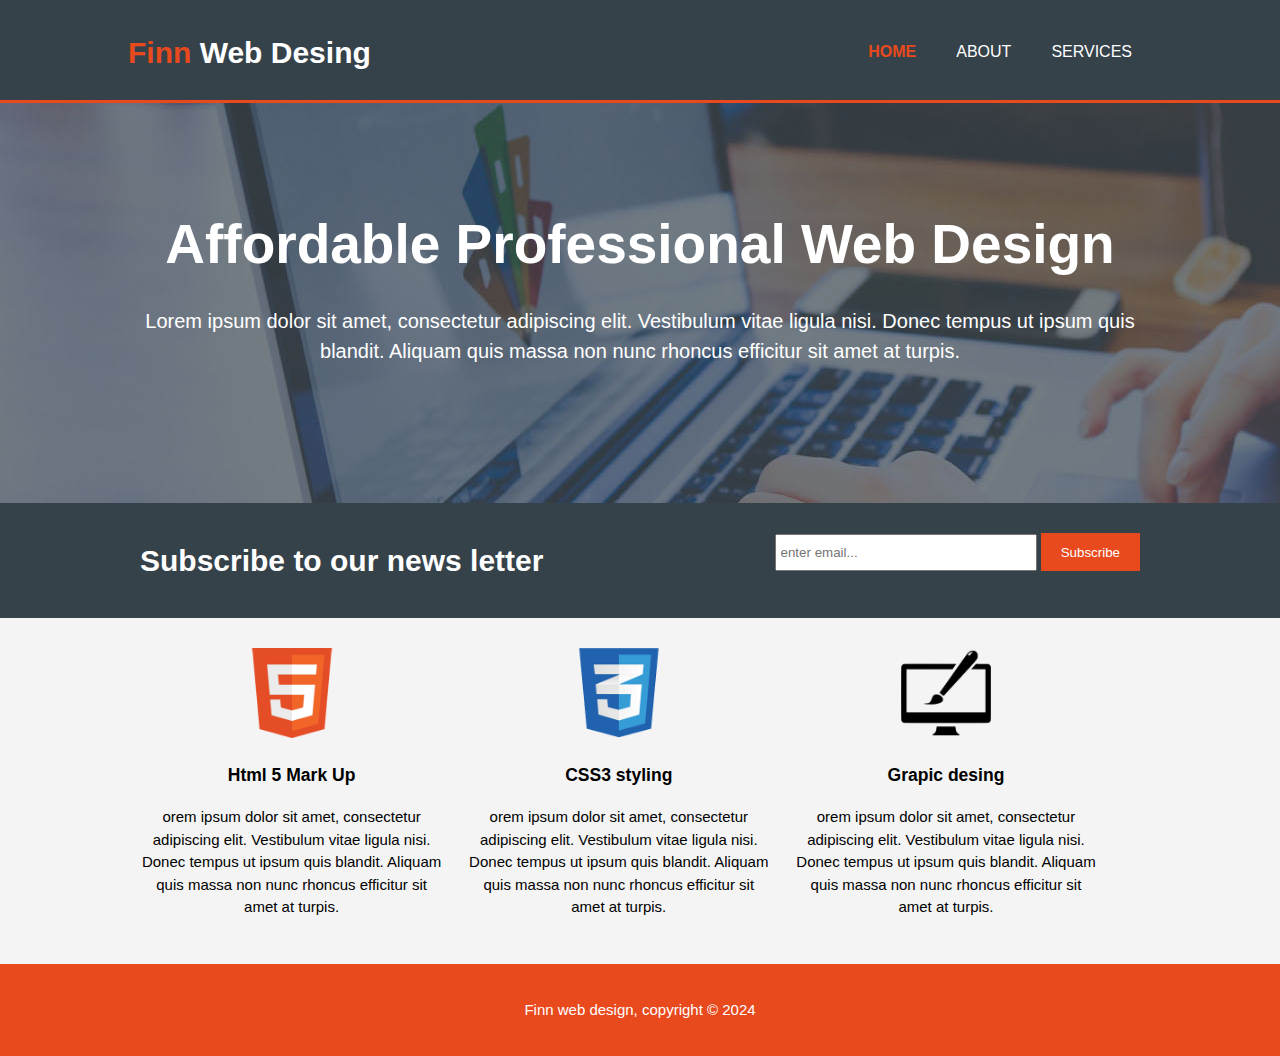
<file: finnweb/index.html>
<!DOCTYPE html>
<html>
  <head>
    <meta charset="utf-8" />
    <meta name="viewport" content="width=device-width" />
    <meta name="description" content="Affordable and professional web Design" />
    <meta
      name="keyword"
      content="Web Design, affordable webdesign, professional web design"
    />
    <meta name="author" content="Brian Finn" />
    <link rel="stylesheet" href="" />
    <title>Finn Web Design | Welcome</title>
    <link rel="icon" href="./images/brush.png" type="x-icon" />
    <link rel="stylesheet" type="text/css" href="./css/style.css" />
  </head>
  <body>
    <header>
      <div class="container">
        <div id="branding">
          <h1><span class="highlight">Finn</span> Web Desing</h1>
        </div>
        <nav>
          <ul>
            <li class="current"><a href="index.html">Home</a></li>
            <li><a href="about.html">About </a></li>
            <li><a href="services.html">Services</a></li>
          </ul>
        </nav>
      </div>
    </header>
    <main>
      <section id="showcase">
        <div class="container">
          <h1>Affordable Professional Web Design</h1>
          <p>
            Lorem ipsum dolor sit amet, consectetur adipiscing elit. Vestibulum
            vitae ligula nisi. Donec tempus ut ipsum quis blandit. Aliquam quis
            massa non nunc rhoncus efficitur sit amet at turpis.
          </p>
        </div>
      </section>
      <section id="newsletter">
        <div class="container">
          <h1>Subscribe to our news letter</h1>
          <form>
            <input type="email" placeholder="enter email..." />
            <button type="submit" class="button_1">Subscribe</button>
          </form>
        </div>
      </section>
      <section id="boxes">
        <div class="container">
          <div class="box">
            <img src="./images/html.png" />
            <h3>Html 5 Mark Up</h3>
            <p>
              orem ipsum dolor sit amet, consectetur adipiscing elit. Vestibulum
              vitae ligula nisi. Donec tempus ut ipsum quis blandit. Aliquam
              quis massa non nunc rhoncus efficitur sit amet at turpis.
            </p>
          </div>
          <div class="box">
            <img src="./images/css.png" />
            <h3>CSS3 styling</h3>
            <p>
              orem ipsum dolor sit amet, consectetur adipiscing elit. Vestibulum
              vitae ligula nisi. Donec tempus ut ipsum quis blandit. Aliquam
              quis massa non nunc rhoncus efficitur sit amet at turpis.
            </p>
          </div>
          <div class="box">
            <img src="./images/brush.png" />
            <h3>Grapic desing</h3>
            <p>
              orem ipsum dolor sit amet, consectetur adipiscing elit. Vestibulum
              vitae ligula nisi. Donec tempus ut ipsum quis blandit. Aliquam
              quis massa non nunc rhoncus efficitur sit amet at turpis.
            </p>
          </div>
        </div>
      </section>
    </main>
    <footer>
      <p>Finn web design, copyright &copy; 2024</p>
    </footer>
  </body>
</html>
</file>
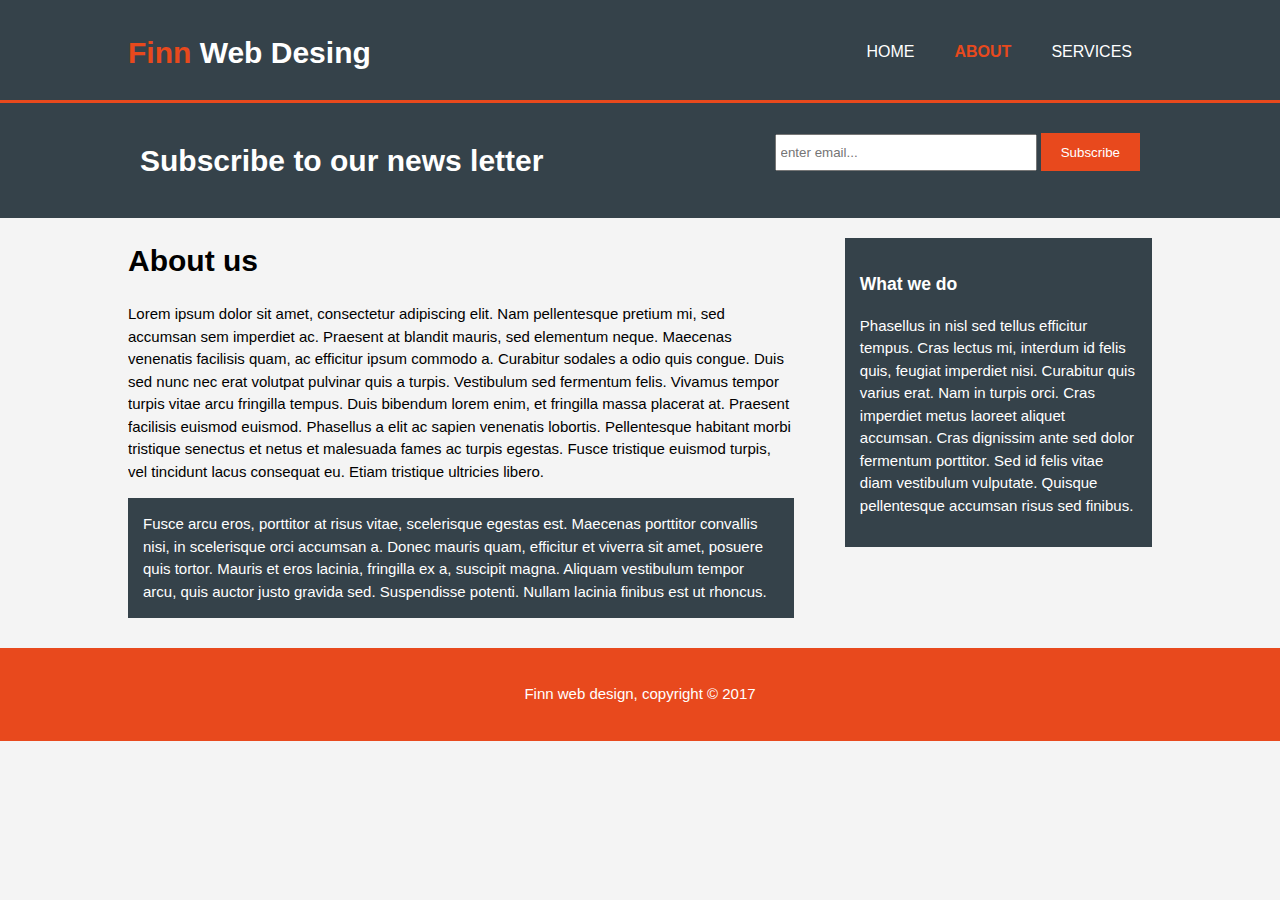
<file: finnweb/about.html>
<!DOCTYPE html>
<html>
  <head>
    <meta charset="utf-8" />
    <meta name="viewport" content="width=device-width" />
    <meta name="description" content="Affordable and professional web Design" />
    <meta
      name="keyword"
      content="Web Design, affordable webdesign, professional web design"
    />
    <meta name="author" content="Brian Finn" />
    <title>Finn Web Design | About</title>
    <link rel="icon" href="./images/brush.png" type="x-icon" />
    <link rel="stylesheet" type="text/css" href="./css/style.css" />
  </head>
  <body>
    <header>
      <div class="container">
        <div id="branding">
          <h1><span class="highlight">Finn</span> Web Desing</h1>
        </div>
        <nav>
          <ul>
            <li><a href="index.html">Home</a></li>
            <li class="current"><a href="about.html">About </a></li>
            <li><a href="services.html">Services</a></li>
          </ul>
        </nav>
      </div>
    </header>
    <main>
      <section id="newsletter">
        <div class="container">
          <h1>Subscribe to our news letter</h1>
          <form>
            <input type="email" placeholder="enter email..." />
            <button type="submit" class="button_1">Subscribe</button>
          </form>
        </div>
      </section>
      <section id="main">
        <div class="container">
          <article id="main-col">
            <h1 class="page-title">About us</h1>
            <p>
              Lorem ipsum dolor sit amet, consectetur adipiscing elit. Nam
              pellentesque pretium mi, sed accumsan sem imperdiet ac. Praesent
              at blandit mauris, sed elementum neque. Maecenas venenatis
              facilisis quam, ac efficitur ipsum commodo a. Curabitur sodales a
              odio quis congue. Duis sed nunc nec erat volutpat pulvinar quis a
              turpis. Vestibulum sed fermentum felis. Vivamus tempor turpis
              vitae arcu fringilla tempus. Duis bibendum lorem enim, et
              fringilla massa placerat at. Praesent facilisis euismod euismod.
              Phasellus a elit ac sapien venenatis lobortis. Pellentesque
              habitant morbi tristique senectus et netus et malesuada fames ac
              turpis egestas. Fusce tristique euismod turpis, vel tincidunt
              lacus consequat eu. Etiam tristique ultricies libero.
            </p>
            <p class="dark">
              Fusce arcu eros, porttitor at risus vitae, scelerisque egestas
              est. Maecenas porttitor convallis nisi, in scelerisque orci
              accumsan a. Donec mauris quam, efficitur et viverra sit amet,
              posuere quis tortor. Mauris et eros lacinia, fringilla ex a,
              suscipit magna. Aliquam vestibulum tempor arcu, quis auctor justo
              gravida sed. Suspendisse potenti. Nullam lacinia finibus est ut
              rhoncus.
            </p>
          </article>
          <aside id="sidebar">
            <div class="dark">
              <h3>What we do</h3>
              <p>
                Phasellus in nisl sed tellus efficitur tempus. Cras lectus mi,
                interdum id felis quis, feugiat imperdiet nisi. Curabitur quis
                varius erat. Nam in turpis orci. Cras imperdiet metus laoreet
                aliquet accumsan. Cras dignissim ante sed dolor fermentum
                porttitor. Sed id felis vitae diam vestibulum vulputate. Quisque
                pellentesque accumsan risus sed finibus.
              </p>
            </div>
          </aside>
        </div>
      </section>
    </main>
    <footer>
      <p>Finn web design, copyright &copy; 2017</p>
    </footer>
  </body>
</html>
</file>
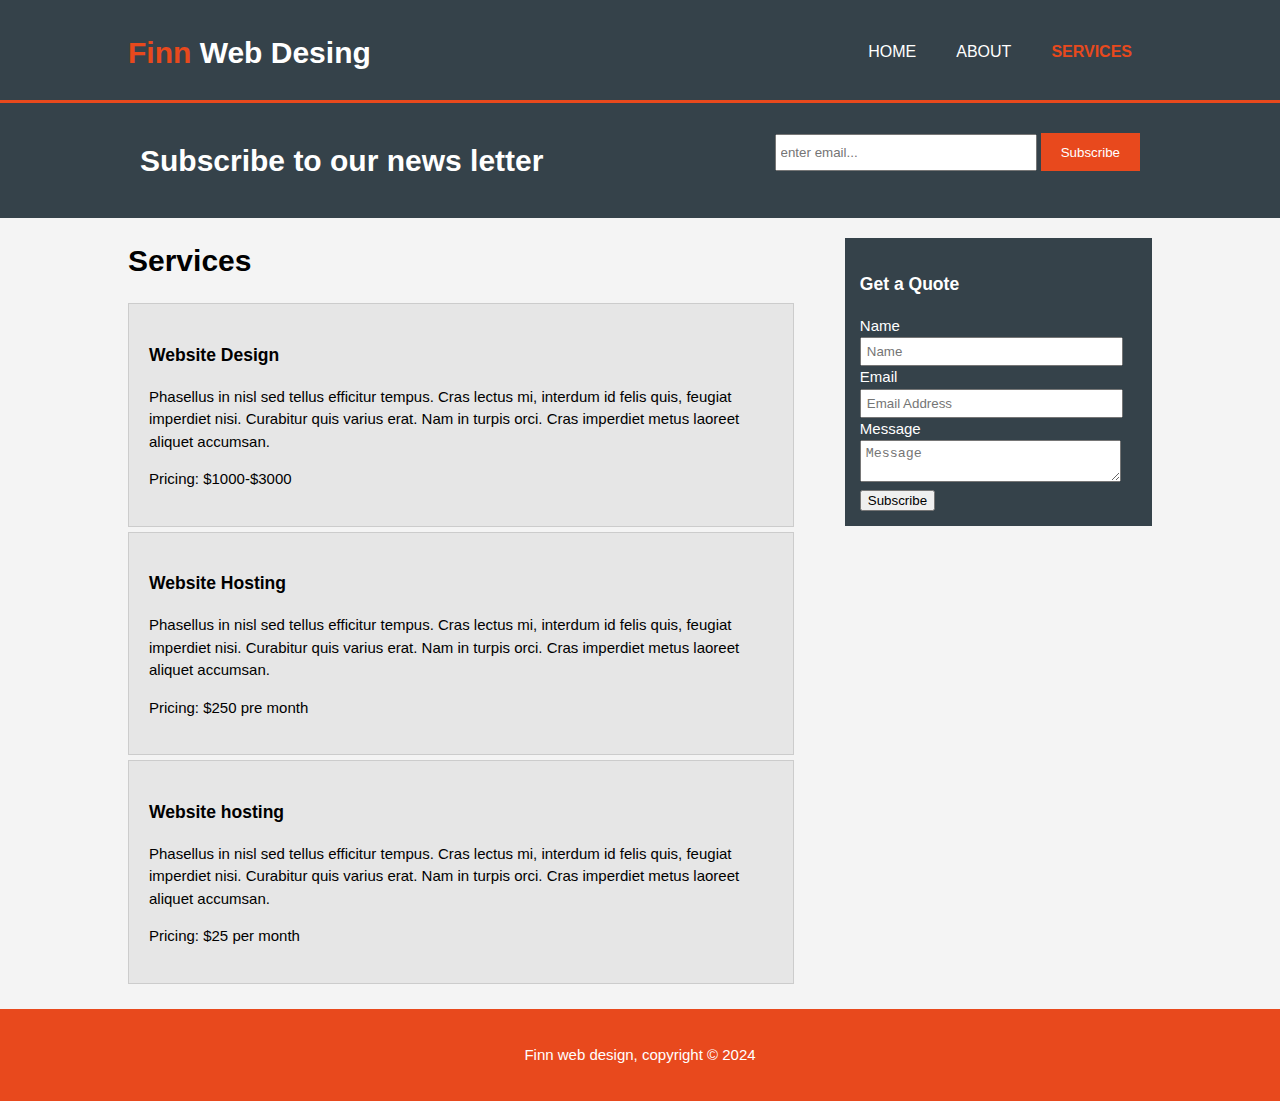
<file: finnweb/services.html>
<!DOCTYPE html>
<html>
  <head>
    <meta charset="utf-8" />
    <meta name="viewport" content="width=device-width" />
    <meta name="description" content="Affordable and professional web Design" />
    <meta
      name="keyword"
      content="Web Design, affordable webdesign, professional web design"
    />
    <meta name="author" content="Brian Finn" />
    <title>Finn Web Design | Services</title>
    <link rel="icon" href="./images/brush.png" type="x-icon" />
    <link rel="stylesheet" type="text/css" href="./css/style.css" />
  </head>
  <main></main>
  <body>
    <header>
      <div class="container">
        <div id="branding">
          <h1><span class="highlight">Finn</span> Web Desing</h1>
        </div>
        <nav>
          <ul>
            <li><a href="index.html">Home</a></li>
            <li><a href="about.html">About </a></li>
            <li class="current"><a href="services.html">Services</a></li>
          </ul>
        </nav>
      </div>
    </header>
    <main>
      <section id="newsletter">
        <div class="container">
          <h1>Subscribe to our news letter</h1>
          <form>
            <input type="email" placeholder="enter email..." />
            <button type="submit" class="button_1">Subscribe</button>
          </form>
        </div>
      </section>
      <section id="main">
        <div class="container">
          <article id="main-col">
            <h1 class="page-title">Services</h1>
            <ul id="services">
              <li>
                <h3>Website Design</h3>
                <p>
                  Phasellus in nisl sed tellus efficitur tempus. Cras lectus mi,
                  interdum id felis quis, feugiat imperdiet nisi. Curabitur quis
                  varius erat. Nam in turpis orci. Cras imperdiet metus laoreet
                  aliquet accumsan.
                </p>
                <p>Pricing: $1000-$3000</p>
              </li>
              <li>
                <h3>Website Hosting</h3>
                <p>
                  Phasellus in nisl sed tellus efficitur tempus. Cras lectus mi,
                  interdum id felis quis, feugiat imperdiet nisi. Curabitur quis
                  varius erat. Nam in turpis orci. Cras imperdiet metus laoreet
                  aliquet accumsan.
                </p>
                <p>Pricing: $250 pre month</p>
              </li>
              <li>
                <h3>Website hosting</h3>
                <p>
                  Phasellus in nisl sed tellus efficitur tempus. Cras lectus mi,
                  interdum id felis quis, feugiat imperdiet nisi. Curabitur quis
                  varius erat. Nam in turpis orci. Cras imperdiet metus laoreet
                  aliquet accumsan.
                </p>
                <p>Pricing: $25 per month</p>
              </li>
            </ul>
          </article>
          <aside id="sidebar">
            <div class="dark">
              <h3>Get a Quote</h3>
              <form class="quote">
                <div>
                  <label> Name </label><br />
                  <input type="text" placeholder="Name" />
                </div>
                <div>
                  <label>Email</label><br />
                  <input type="email" placeholder="Email Address" />
                </div>
                <div>
                  <label>Message</label><br />
                  <textarea placeholder="Message"></textarea>
                </div>
                <button lass="button_1">Subscribe</button>
              </form>
            </div>
          </aside>
        </div>
      </section>
    </main>
    <footer>
      <p>Finn web design, copyright &copy; 2024</p>
    </footer>
  </body>
</html>
</file>
<file: finnweb/css/style.css>
body{
    font: 15px/1.5 Arial, Helvetica,sans-serif;
    padding:0;
    margin:0;
    background-color:#f4f4f4;
  }
  
  /* Global */
  .container{
    width:80%;
    margin:auto;
    overflow:hidden;
  }
  
  ul{
    margin:0;
    padding:0;
  }
  
  .button_1{
    height:38px;
    background:#e8491d;
    border:0;
    padding-left: 20px;
    padding-right:20px;
    color:#ffffff;
  }
  
  .dark{
    padding:15px;
    background:#35424a;
    color:#ffffff;
    margin-top:10px;
    margin-bottom:10px;
  }
  
  /* Header **/
  header{
    background:#35424a;
    color:#ffffff;
    padding-top:30px;
    min-height:70px;
    border-bottom:#e8491d 3px solid;
  }
  
  header a{
    color:#ffffff;
    text-decoration:none;
    text-transform: uppercase;
    font-size:16px;
  }
  
  header li{
    float:left;
    display:inline;
    padding: 0 20px 0 20px;
  }
  
  header #branding{
    float:left;
  }
  
  header #branding h1{
    margin:0;
  }
  
  header nav{
    float:right;
    margin-top:10px;
  }
  
  header .highlight, header .current a{
    color:#e8491d;
    font-weight:bold;
  }
  
  header a:hover{
    color:#cccccc;
    font-weight:bold;
  }
  
  /* Showcase */
  #showcase{
    min-height:400px;
    background:url('../images/showcase.jpg') no-repeat 0 -400px;
    text-align:center;
    color:#ffffff;
  }
  
  #showcase h1{
    margin-top:100px;
    font-size:55px;
    margin-bottom:10px;
  }
  
  #showcase p{
    font-size:20px;
  }
  
  /* Newsletter */
  #newsletter{
    padding:15px;
    color:#ffffff;
    background:#35424a
  }
  
  #newsletter h1{
    float:left;
  }
  
  #newsletter form {
    float:right;
    margin-top:15px;
  }
  
  #newsletter input[type="email"]{
    padding:4px;
    height:25px;
    width:250px;
  }
  
  /* Boxes */
  #boxes{
    margin-top:20px;
  }
  
  #boxes .box{
    float:left;
    text-align: center;
    width:30%;
    padding:10px;
  }
  
  #boxes .box img{
    width:90px;
  }
  
  /* Sidebar */
  aside#sidebar{
    float:right;
    width:30%;
    margin-top:10px;
  }
  
  aside#sidebar .quote input, aside#sidebar .quote textarea{
    width:90%;
    padding:5px;
  }
  
  /* Main-col */
  article#main-col{
    float:left;
    width:65%;
  }
  
  /* Services */
  ul#services li{
    list-style: none;
    padding:20px;
    border: #cccccc solid 1px;
    margin-bottom:5px;
    background:#e6e6e6;
  }
  
  footer{
    padding:20px;
    margin-top:20px;
    color:#ffffff;
    background-color:#e8491d;
    text-align: center;
  }
  
  /* Media Queries */
  @media(max-width: 768px){
    header #branding,
    header nav,
    header nav li,
    #newsletter h1,
    #newsletter form,
    #boxes .box,
    article#main-col,
    aside#sidebar{
      float:none;
      text-align:center;
      width:100%;
    }
  
    header{
      padding-bottom:20px;
    }
  
    #showcase h1{
      margin-top:40px;
    }
  
    #newsletter button, .quote button{
      display:block;
      width:100%;
    }
  
    #newsletter form input[type="email"], .quote input, .quote textarea{
      width:100%;
      margin-bottom:5px;
    }
  }
</file>
